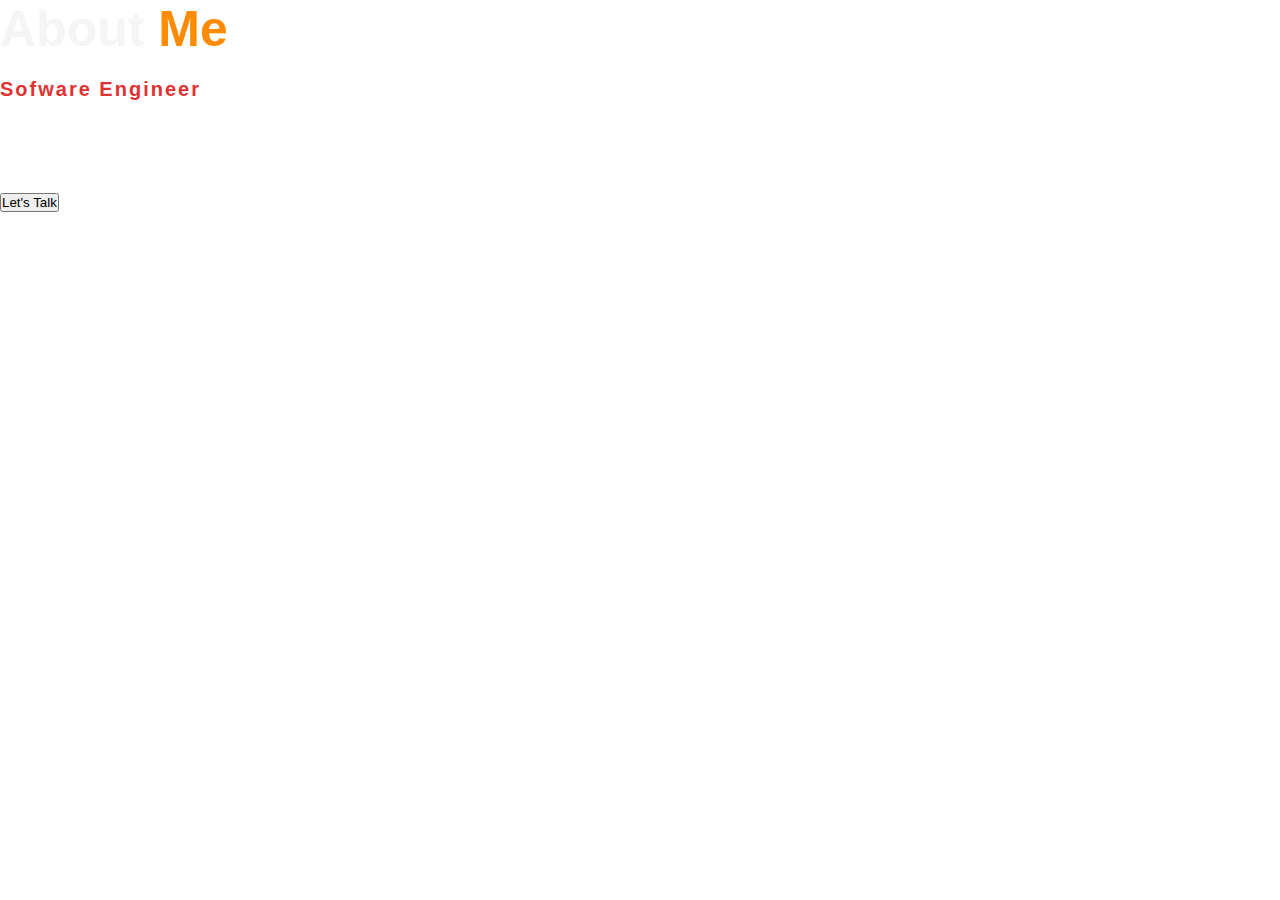
<file: about.html>
<!DOCTYPE html>
<html lang="en">
<head>
    <meta charset="UTF-8">
    <meta http-equiv="X-UA-Compatible" content="IE=edge">
    <meta name="viewport" content="width=device-width, initial-scale=1.0">
    <title>Document</title>
    <link rel="stylesheet" href="/styles.css">
</head>
<body>
    <div class="about-me">
        <h2>About <span>me</span></h2>
        <h5>Sofware Engineer</h5>
        <p>I am a software Engineer with excellent knowledge, </p>
        <p>human centered,and a resourceful person</p>
        <p>Certified Software Engineer with a highly proffessional attitude and offers attention</p>
        <p>to detail, excellent communication skills and the ability to perform well under pressure</p>
        
        <button class="but">Let's Talk</button> 
        <a href="https://www.linkedin.com/in/mutesi-bridget-/"><ion-icon name="logo-linkedin" id="icon"></ion-icon></a>
        <a href="https://twitter.com/bridgette_macie?t=xX4BaKY6nU1W7juQXFh5xw&s=31"><ion-icon name="logo-twitter" id="icon"></ion-icon></a>
        <a href="https://github.com/Bridget-Mutesi">  <ion-icon name="logo-github" id="icon"></ion-icon></a>
        </ion-icon>
        

       </div>
</body>
</html>
</file>
<file: styles.css>
*{
    margin: 0;
    padding: 0;
    font-family: sans-serif;
     /* background-color: black;   */
    
}
 .back{
    background-image: url(/opacity.jpg);
    background-size: cover;
    opacity: 250%; /* 80% opacity */
    padding: 20px;
    
} 
.main{
    position: relative;
    width: 100%;
    
    /* background: #eff4fd; */
}
.port{
    color: white;
    font-size: 35px;
    letter-spacing: 1px;
    cursor: pointer;
    animation: movedown 1s linear 1;
    animation-delay: 1s;
    /* visibility: hidden;
    animation-fill-mode: fowards; */
}
section{
    height: 80vh;
}
@keyframes movedown{
    0%{
        transform: translateY(-100px);
        visibility: visible;
    }
    100%{
        transform: translateY(0);
        visibility: visible;
    }
}
nav{
    display: flex;
    align-items: center;
    justify-content: space-between;
    padding-top: 45px;
    padding-left: 8%;
    padding-right: 8%;
    animation: movedown 1s linear 1;
    animation-delay: 3s;
    /* visibility: hidden;
    animation-fill-mode: fowards; */
}
nav ul li{
    list-style-type: none;
    display: inline-block;
    padding: 10px 25px; 
}
nav ul li a{
    color: white;
    text-decoration: none;
    font-weight: bold;
    
}
nav ul li a:hover{
    color: darkorange;
    transition: .4s;
}
.btn{
    
        background-color: rgb(5, 5, 42);
        border-radius: 20px;
        border: none;
        color: white;
        padding: 15px 32px;
        text-align: center;
        text-decoration: none;
        display: inline-block;
        font-size: 16px;
        margin: 4px 2px;
        cursor: pointer;
        /* animation-name: example;
        animation-duration: 1s;
        animation-timing-function: ease-in-out;
        animation-iteration-count: infinite; */
        box-shadow: 5px 5px 10px 5px  rgb(142, 110, 72);
        
      }
      
      @keyframes example {
        0% {
          transform: scale(1);
        }
        50% {
          transform: scale(1.2);
        }
        100% {
          transform: scale(1);
        }
      
}
.btn:hover{
    transform: scale(1,2);
    cursor: pointer;

}

.neon-light{
    width: 70px;
    height: 70px;
    background: transparent;
    border-radius: 50%;
    position: absolute;
    left: 50%;
    top: 50%;
    transform: translate(-50%,50%);
    box-shadow: 0 0 30px 4px #fff,
        inset 0 0 20px #fff,
        0 0 160px  20px #08f,
        inset 0 0 20px #08f,
        0 0 320px  30px #08f,
        inset 0 0 20px #08f;
    /* animation: run 5s linear infinite; */
       
}
@keyframes run {
    0%{
        left: 10%;
        opacity: 0;
    }
    2%{
        left: 10%;
        opacity: 1;
    }
    4%{
        left: 10%;
        opacity: 0;
    }
    6%{
        left: 10%;
        opacity: 1;
    }
    8%{
        left: 10%;
        opacity: 0;
    }
    10%{
        left: 10%;
        opacity: 1;
    }
    100%{
        left: 90%;
        opacity: 1;
    }
    
}
.content{
    animation: movedown 1s linear 1;
    animation-delay: 4s;
    /* visibility: hidden; 
    animation-fill-mode: fowards; */
    

}
.content h1{
    font-size: 50px;
    color:white;
    margin-bottom: 20px;
}
.content h3{
    /* color: white; */
    font-size: 25px;
    margin-bottom: 50px;
    color: #d9e2ef;
    font-weight:bolder;
}
.content h4{
    letter-spacing: 2px;
    font-size: 25px;
    color:#9ea0a3;

}
.content h5{
    letter-spacing: 2px;
    font-size: 10px;
    color:#9ea0a3;
}
span{
    color: darkorange;
}
.main1{
    display: grid;
    grid-template-columns: repeat(2,1fr);
    margin-top: 10%;
    margin-left: 20%;
 }
.main1 .image img{
    width: 90%;
    height: 90%;
    box-shadow: 5px 5px 10px 5px  rgb(83, 115, 143);
    animation: movedown 1s linear 1;
    animation-delay: 5s;
    /* visibility: hidden; */
    /* animation-fill-mode: fowards; */
}
.imge{
    width: 30%;
    height: 30%;
    border: 2px solid rgb(15, 15, 205);
    border-radius: 50%;
    box-shadow: 5px 5px 10px 10px rgb(83, 115, 143);
    /* background-color: rgb(83, 115, 143); */
    opacity: 100%;

    
}
.about{
    width: 100%;
    padding: 100px 0px;
    color: white;
    background-image: linear-gradient(to bottom, black, rgb(26, 26, 119));
}
.about-me h2{
    color: whitesmoke;
    font-weight: bold;
    font-size: 50px;
    margin-bottom: 20px;
    text-transform: capitalize;
}
.about-me h5{
    color: rgb(223, 50, 50);
    letter-spacing: 2px;
    font-size: 20px;
    text-transform: capitalize;
    margin-bottom: 20px;
}
.about-me p{
    color: white;

}
.about-me i{
    font-size: 50px;
    text-align: center;
    margin-right: 40px;
    color: #f9004d;

}
.details{
    width: 1000px;
    /* max-width: 95%; */
    margin: 0 auto;
    display: flex;
    align-items: cnter;
    gap: 2rem;
}
/* .but{
    background-color: #2d0d17;
    color: white;
    text-decoration: none;
    border: 2px solid transparent;
    font-weight: bold;
    padding: 10px 25px;
    border-radius: 30px;
    transition: transform .4s; 
    margin-top: 20px;
    box-shadow: 5px 5px 10px 5px rgba(99, 33, 33, 0.8);
} */
.but:hover{
    background-color: transparent;
    border: 2px solid #f9004d;
    cursor: pointer;
}
/* .image{
    width: 80%;
    height: 80%; */
/* } */
#icon{
    width: 10%;
    height: 10%;
    color: white;
}
    

/* .services{
    background-color: rgb(58, 19, 19);
} */
.title{
    color: rgb(165, 121, 10);
    /* margin-bottom: 30px; */
    text-align: center;
}
.make{
    color: white;
    text-align: center;
    font-size: 20px;
}
.the-end{
    /* background: rgb(168, 136, 53); */
    width:100%;
    padding: 100px 0px;
}

.tik{
    color: whitesmoke;
    font-size: 30px;
    font-weight: bold;
    text-align: center;
}
.boxes{
    display: flex;

}
.box{
    display: flex;
    justify-content: center;
    align-items: center;
    min-height: 400px;
}
.card{
    height: 365px;
    width: 300px;
    padding: 20px 35px;
    border-radius: 20px;
    margin: 15px;
    position: relative;
    overflow: hidden;
    text-align: center;
    background: #191919;
    /* display: flex; */

}
.card i{
    font-size: 50px;
    display: block;
    text-align: center;
    margin: 25px 0px;
    color: #f9004d;
}
.card h5{
    font-size: 20px;
    margin-bottom: 15px;
    color: rgb(221, 178, 67);
}
.start p{
    color: white;
    font-size: 15px;

}
.card .butt{
    background-color: #f9004d;
    color: white;
    text-decoration: none;
    border: 2px solid transparent;
    font-weight: bold;
    padding: 10px 25px;
    border-radius: 30px;
    transition: transform .4s;
    margin-top: 20px;
    box-shadow: 5px 5px 10px 5px rgb(221, 178, 67);;
}
.card .butt:hover{
    background-color: transparent;
    border: 2px solid #f9004d;
    cursor: pointer;
}
.contact-me{
    /* background-color: #191919; */
    display: flex;
    justify-content: center;
    align-items: center;
    flex-direction: column;
    width: 100%;
    height: 200px;
}
.contact-me p{
    color: white;
    font-size: 30px;
    font-weight: bold;
    margin-bottom: 25px;
}
.contact-me .button{
    background-color: #f9004d;
    color: white;
    text-decoration: none;
    border: 2px solid transparent;
    font-weight: bold;
    padding: 10px 25px;
    border-radius: 30px;
    transition: transform .4s;
    margin-top: 20px;
    box-shadow: 5px 5px 10px 5px rgb(221, 178, 67);
}
.contact-me .button:hover{
    background-color: transparent;
    border: 2px solid #f9004d;
    cursor: pointer;

}

.images {
    position: relative;
    width: 1160px;
    display: flex;
    justify-content: center;
    flex-wrap: wrap;
    transform-style: preserve-3d;
    perspective: 500px;
    margin: auto;
  }
  .images .imagesA {
    position: relative;
    width: 275px;
    height: 275px;
    background: #000;
    transition: 0.5s;
    transform-style: preserve-3d;
    overflow: hidden;
    margin-right: 15px;
  }
  .images:hover .imagesA {
    transform: rotateY(25deg);
  }
  .images .imagesA:hover ~ .imagesA {
    transform: rotateY(-25deg);
  }
  .images .imagesA:hover {
    transform: rotateY(0deg) scale(1.25);
    z-index: 1;
    box-shadow: 0 25px 40px rgba(0,0,0,0.5);
  }
  .images .imagesA.imgage {
    position: absolute;
    top: 0;
    left: 0;
    width: 100%;
    height: 100%;
  }
  .images .imagesA.image:before {
    content: '';
    position: absolute;
    top: 0;
    left: 0;
    width: 100%;
    height: 100%;
    background: linear-gradient(180deg,#f00,#000);
    z-index: 1;
    opacity: 0;
    transition: 0.5s;
    mix-blend-mode: multiply;
  }
  .images .imagesA:hover .image:before {
    opacity: 1;
  }
  .images .imagesA .imgBx img {
    position: absolute;
    top: 0;
    left: 0;
    width: 100%;
    height: 100%;
    object-fit: cover;
  }
  /* .container .imagesA.content {
    position: absolute;
    top: 0;
    left: 0;
    width: 100%;
    height: 100%;
    z-index: 1;
    display: flex;
    padding: 20px;
    align-items: flex-end;
    box-sizing: border-box;
  }
  .container .box .content h2 {
    color: #fff;
    transition: 0.5s;
    text-transform: uppercase;
    margin-bottom: 5px;
    font-size: 20px;
    transform: translateY(200px);
    transition-delay: 0.3s;
  }
  .container .box:hover .content h2 {
    transform: translateY(0px);
  }
  .container .box .content p {
    color: #fff;
    transition: 0.5s;
    font-size: 14px;
    transform: translateY(200px);
    transition-delay: 0.4s;
  }
  .container .box:hover .content p {
    transform: translateY(0px);
  } */
</file>
